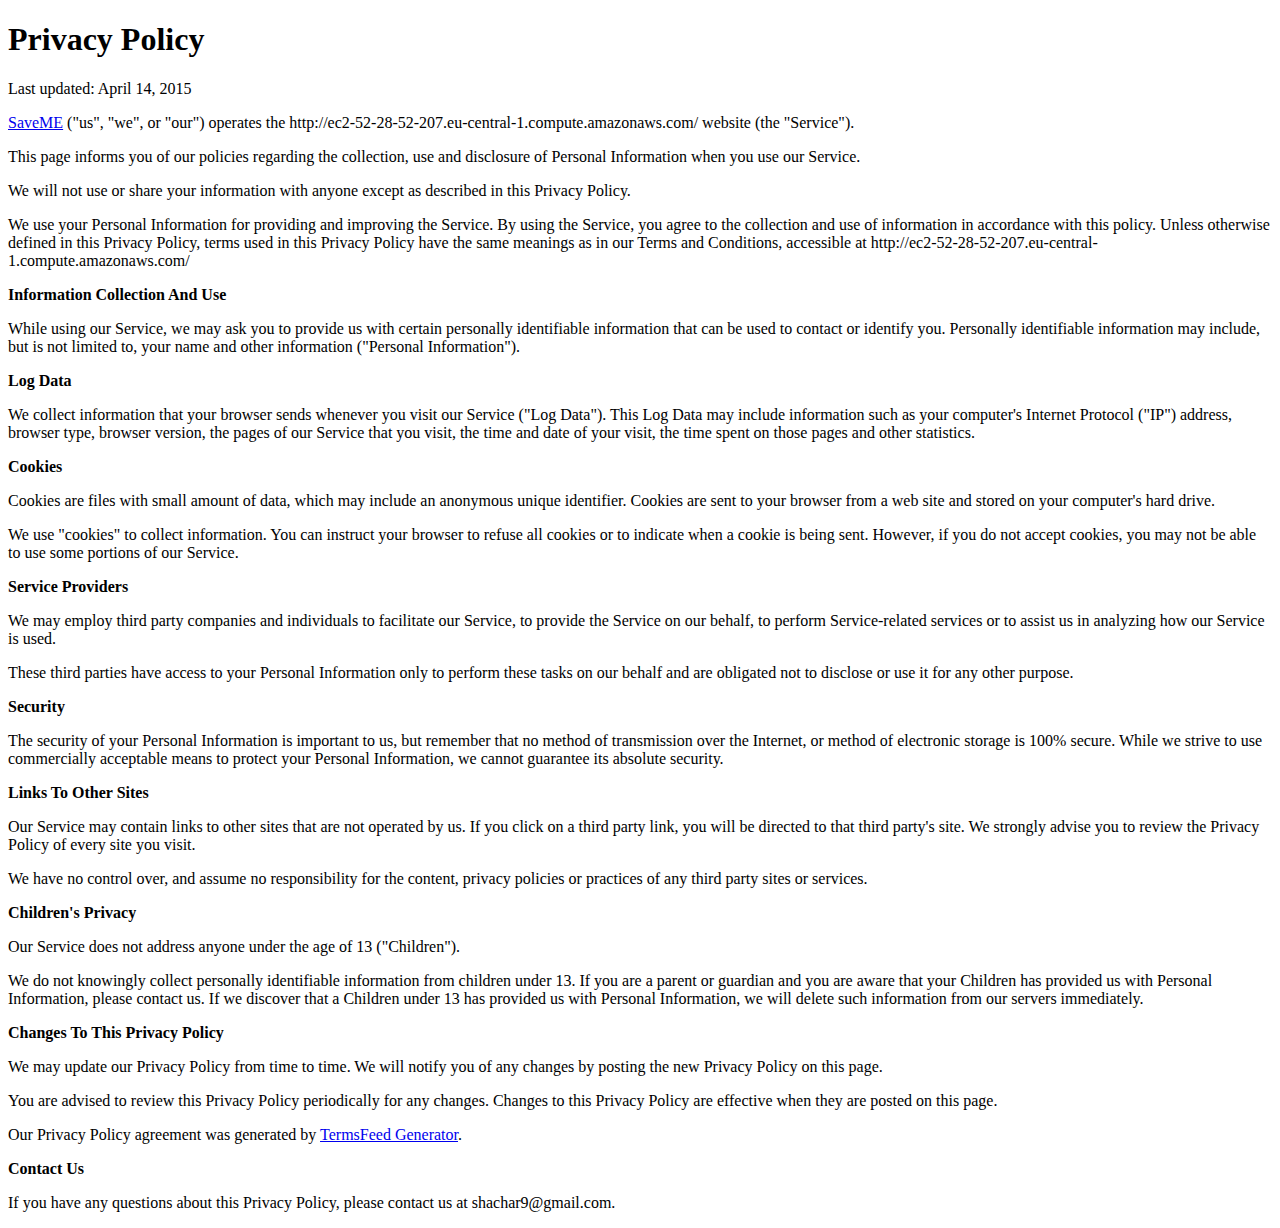
<file: view/privacy.html>
<!doctype html>
<!--[if lt IE 7 ]> <html lang="en" class="ie6"> <![endif]-->
<!--[if IE 7 ]>    <html lang="en" class="ie7"> <![endif]-->
<!--[if IE 8 ]>    <html lang="en" class="ie8"> <![endif]-->
<!--[if IE 9 ]>    <html lang="en" class="ie9"> <![endif]-->
<!--[if !IE]><!--> <html lang="en"> <!--<![endif]-->
<head>
	<meta http-equiv="Content-Type" content="text/html; charset=UTF-8">
</head>
<body>

<h1>Privacy Policy</h1>

<p>Last updated: April 14, 2015</p>

<p><a href="/">SaveME</a> ("us", "we", or "our") operates the http://ec2-52-28-52-207.eu-central-1.compute.amazonaws.com/ website (the "Service").</p>

<p>This page informs you of our policies regarding the collection, use and disclosure of Personal Information when you use our Service.</p>

<p>We will not use or share your information with anyone except as described in this Privacy Policy.</p>

<p>We use your Personal Information for providing and improving the Service. By using the Service, you agree to the collection and use of information in accordance with this policy. Unless otherwise defined in this Privacy Policy, terms used in this Privacy Policy have the same meanings as in our Terms and Conditions, accessible at http://ec2-52-28-52-207.eu-central-1.compute.amazonaws.com/</p>

<p><strong>Information Collection And Use</strong></p>

<p>While using our Service, we may ask you to provide us with certain personally identifiable information that can be used to contact or identify you. Personally identifiable information may include, but is not limited to, your name and other information ("Personal Information").</p>

<p><strong>Log Data</strong></p>

<p>We collect information that your browser sends whenever you visit our Service ("Log Data"). This Log Data may include information such as your computer's Internet Protocol ("IP") address, browser type, browser version, the pages of our Service that you visit, the time and date of your visit, the time spent on those pages and other statistics.</p>

<p><strong>Cookies</strong></p>

<p>Cookies are files with small amount of data, which may include an anonymous unique identifier. Cookies are sent to your browser from a web site and stored on your computer's hard drive.</p>

<p>We use "cookies" to collect information. You can instruct your browser to refuse all cookies or to indicate when a cookie is being sent. However, if you do not accept cookies, you may not be able to use some portions of our Service.</p>

<p><strong>Service Providers</strong></p>

<p>We may employ third party companies and individuals to facilitate our Service, to provide the Service on our behalf, to perform Service-related services or to assist us in analyzing how our Service is used.</p>

<p>These third parties have access to your Personal Information only to perform these tasks on our behalf and are obligated not to disclose or use it for any other purpose.</p>

<p><strong>Security</strong></p>

<p>The security of your Personal Information is important to us, but remember that no method of transmission over the Internet, or method of electronic storage is 100% secure. While we strive to use commercially acceptable means to protect your Personal Information, we cannot guarantee its absolute security.</p>

<p><strong>Links To Other Sites</strong></p>

<p>Our Service may contain links to other sites that are not operated by us. If you click on a third party link, you will be directed to that third party's site. We strongly advise you to review the Privacy Policy of every site you visit.</p>

<p>We have no control over, and assume no responsibility for the content, privacy policies or practices of any third party sites or services.</p>

<p><strong>Children's Privacy</strong></p>

<p>Our Service does not address anyone under the age of 13 ("Children").</p>

<p>We do not knowingly collect personally identifiable information from children under 13. If you are a parent or guardian and you are aware that your Children has provided us with Personal Information, please contact us. If we discover that a Children under 13 has provided us with Personal Information, we will delete such information from our servers immediately.</p>

<p><strong>Changes To This Privacy Policy</strong></p>

<p>We may update our Privacy Policy from time to time. We will notify you of any changes by posting the new Privacy Policy on this page.</p>

<p>You are advised to review this Privacy Policy periodically for any changes. Changes to this Privacy Policy are effective when they are posted on this page.</p>

<p>Our Privacy Policy agreement was generated by <a href="https://termsfeed.com">TermsFeed Generator</a>.</p>

<p><strong>Contact Us</strong></p>

<p>If you have any questions about this Privacy Policy, please contact us at shachar9@gmail.com.</p>

</body>
</html>
</file>
